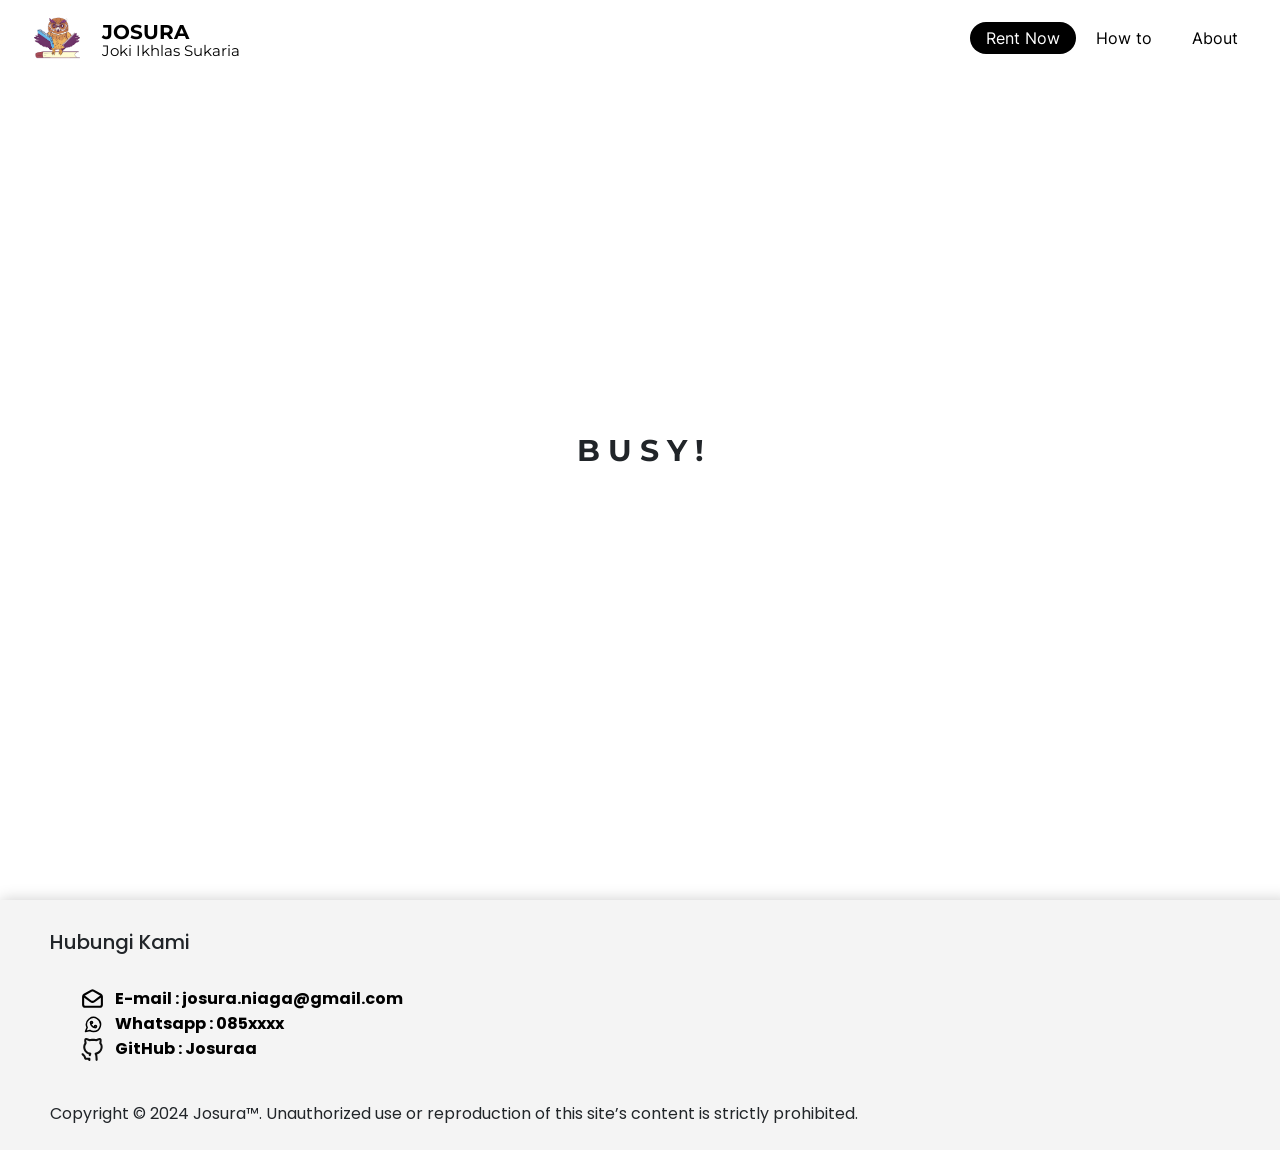
<file: About.html>
<!doctype html>
<html>
  <head>
    <meta charset="utf-8">
    <meta name="viewport" content="width=device-width, initial-scale=1">
    <title>JOSURA - Joki Ikhlas Sukaria</title>
    <link rel="icon" href="srce/img/icon.png">
    <link href="https://cdn.jsdelivr.net/npm/bootstrap@5.3.3/dist/css/bootstrap.min.css" rel="stylesheet" integrity="sha384-QWTKZyjpPEjISv5WaRU9OFeRpok6YctnYmDr5pNlyT2bRjXh0JMhjY6hW+ALEwIH" crossorigin="anonymous">
    <link rel="stylesheet" href="style.css">
    <link rel="preconnect" href="https://fonts.googleapis.com">
    <link rel="preconnect" href="https://fonts.gstatic.com" crossorigin>
    <link href="https://fonts.googleapis.com/css2?family=Poppins&display=swap" rel="stylesheet">
  </head>
  <body style="background-color: rgb(255, 255, 255);">
    <script src="https://cdn.jsdelivr.net/npm/bootstrap@5.3.3/dist/js/bootstrap.bundle.min.js" integrity="sha384-YvpcrYf0tY3lHB60NNkmXc5s9fDVZLESaAA55NDzOxhy9GkcIdslK1eN7N6jIeHz" crossorigin="anonymous"></script>

      <!-- NAVBAR ANJENG-->

      <nav class="navbar navbar-expand-md fixed-top py-2" style="background-color: #ffffff; font-family: 'Monstserrat';">
        <div class="container-fluid" style="font-family: inter;">
          <a class="navbar-brand d-flex align-items-center" href="https://josura.vercel.app/" >
            <img src="srce/img/icon.png" alt="JOSURA" style="margin-left: 20px; margin-right: 20px; height: 50px;">
              <div>
                <div class="titel-gede">JOSURA</div>
                <div class="titel-kecil">Joki Ikhlas Sukaria</div>
              </div>
          </a>
          <button class="navbar-toggler collapsed" type="button" data-bs-toggle="collapse" data-bs-target="#navbarSupportedContent"
          aria-controls="navbarSupportedContent" aria-expanded="false" aria-label="Toggle navigation">
            <span class="toggler-icon top-bar"></span>
            <span class="toggler-icon middle-bar"></span>
            <span class="toggler-icon bottom-bar"></span>
          </button>
          <div class="collapse navbar-collapse" id="navbarSupportedContent">
            <ul class="navbar-nav ms-auto" style="margin-right: 10px;">
              <li class="d-flex justify-content-start align-items-center gap-3 ">
                <a class="nav-RentNow text-decoration-none px-3 py-1 rounded-4" style="margin-top: 9px; margin-bottom: 9px;" href="https://wa.link/ln5qq6">Rent Now</a>
              </li>
              <li class="nav-HowTo d-flex justify-content-start align-items-center ">
                <a class="text-black text-decoration-none" style="margin-right: 20px; margin-left: 20px; background-color: transparent; margin-top: 8px; margin-bottom: 8px " href="HowTo.html">How to</a>
              </li>
              <li class="nav-About d-flex justify-content-start align-items-center ">
                <a class="text-black text-decoration-none" style="margin-right: 20px; margin-left: 20px; background-color: transparent; margin-top: 8px; margin-bottom: 8px " href="About.html">About</a>
              </li>
            </ul>
          </div>
        </div>
      </nav>
      <div class="backdrop"></div>

      <!-- HEADER 1 -->
       
        <div class="coba-rent">
            <b>B U S Y !</b>
        </div>

      <!-- HEADER 3 -->

      <section class="header3">
        <div class="bg-copyright">
          <div class="hubungi">
            <h5>Hubungi Kami</h5>
          </div>
          <div class="img-sosmed">
            <div class="email">
              <a href="mailto:josura.niaga@gmail.com" style="color: black; text-decoration: none;">
                <img src="srce/img/email.svg" alt=""><b>E-mail        : josura.niaga@gmail.com</b>
              </a>
            </div>
            <div class="wa">
              <a href="https://wa.me/0858xxxx" style="color: black; text-decoration: none;">
                <img src="srce/img/wa.svg" alt=""><b>Whatsapp   : 085xxxx</b>
              </a>
            </div>
            <div class="github">
              <a href="https://github.com/josuraa" style="color: black; text-decoration: none;">
                <img src="srce/img/github.svg" alt=""><b>GitHub : Josuraa</b>
              </a>  
            </div>
          </div>
          <div class="teks-copyright">
            Copyright © 2024 Josura™. Unauthorized use or reproduction of this site’s content is strictly prohibited.
          </div>
        </div>
      </section> 
  </body>
</html>
</file>
<file: style.css>
@font-face {
    font-family: 'Montserrat';
    src: url(font/Montserrat-VariableFont_wght.ttf);
}

@font-face {
    font-family: 'Inter';
    src: url(font/Inter-Regular.ttf);
}

.poppins-regular {
    font-family: "Poppins", sans-serif;
    font-weight: 400;
    font-style: normal;
}

.my-custom-font {
    font-family: "Poppins", sans-serif;
}

.swal2-popup {
    font-family: "Poppins", sans-serif;
}

.my-custom-font {
    font-family: 'Poppins', sans-serif !important;
}

.swal2-title {
    font-family: 'Poppins', sans-serif !important;
}

.swal2-content {
    font-family: 'Poppins', sans-serif !important;
}

.swal2-confirm {
    font-family: 'Poppins', sans-serif !important;
}

.swal2-deny {
    font-family: 'Poppins', sans-serif !important;
}

.navbar-toggler {
    border: 0 !important;
}

.navbar-toggler:focus,
.navbar-toggler:active,
.navbar-toggler-icon:focus {
    outline: none !important;
    box-shadow: none !important;
    border: 0 !important;
}

.toggler-icon {
    width: 20px;
    height: 3px;
    background-color: #777777;
    display: block;
    transition: all 0.2s;
}

.middle-bar {
    margin: 2px auto;
}

.navbar-toggler .top-bar {
    transform: rotate(45deg);
    transform-origin: 10% 10%;
}

.navbar-toggler .middle-bar {
    opacity: 0;
    filter: alpha(opacity=0);
}

.navbar-toggler .bottom-bar {
    transform: rotate(-45deg);
    transform-origin: 10% 90%;
}

.navbar-toggler.collapsed .top-bar {
    transform: rotate(0);
}

.navbar-toggler.collapsed .middle-bar {
    opacity: 1;
    filter: alpha(opacity=100);
}

.navbar-toggler.collapsed .bottom-bar {
    transform: rotate(0);
}

.navbar-toggler.collapsed .toggler-icon {
    background-color: #777777;
}

.titel-gede {
    font-family: 'Montserrat';
    font-weight: bolder;
    padding-bottom: 0;
    line-height: 0.8;
    margin-top: 10px;
}

.titel-kecil {
    font-family: 'Montserrat';
    font-weight: light;
    font-size: 15px;
}

.nav-item {
    padding-left: 10px;
    padding-right: 10px;
}

.nav-RentNow {
    background-color: black;
    color: white;
    transition: background-color .3s;
}

.nav-RentNow:hover {
    background-color: white;
    color: black;
}

.nav-HowTo {
    display: inline-block;
}

.navbar-toggler::after {
    content: "";
    position: fixed;
    top: 50px;
    /* Awal dari margin-top 50px */
    left: 0;
    width: 100%;
    height: calc(100%);
    /* Sesuaikan tinggi sesuai margin-top akhir */
    background: rgba(0, 0, 0, 0.5);
    backdrop-filter: blur(10px);
    opacity: 0;
    visibility: hidden;
    transition: top 0.3s, opacity 0.3s, visibility 0.3s;
    z-index: -1;
    /* Posisikan di belakang tombol */
}

.navbar-toggler:not(.collapsed)::after {
    top: 204px;
    /* Akhir dari margin-top 204px */
    opacity: 1;
    visibility: visible;
    z-index: 1000;
    animation: slideDown 0.35s forwards;
}

@keyframes slideDown {
    0% {
        top: 50px;
        opacity: 0;
    }

    100% {
        top: 204px;
        opacity: 1;
    }
}

.img-fluid {
    width: 700px;
}

.coba-rent {
    display: flex;
    align-items: center;
    justify-content: center;
    height: 100vh;
    font-family: Montserrat;
    font-size: 30px;
}

/*HEADER 1*/

.header1 {
    background: rgb(252, 239, 165);
    background: linear-gradient(0deg, #d9985c 0%, rgba(255, 255, 255, 1) 100%);
    width: 100%;
    height: 350px;
    border-radius: 40px;
    font-family: "Poppins", sans-serif;
    text-align: center;
    padding-bottom: 20px;
    position: relative;
}

.container-judul {
    display: flex;
    align-items: center;
    justify-content: center;
    font-size: 30px;
    margin-top: 110px;
    display: flex;
    flex-direction: column;
}

.container-kalimat {
    display: flex;
}


@media screen and (max-width: 414px) {
    .container-kalimat {
        margin-left: 60px;
        margin-right: 60px;
    }
}

@media screen and (min-width: 414px) {
    .container-kalimat {
        margin-left: 60px;
        margin-right: 60px;
    }
}

@media screen and (min-width: 768px) {
    .container-kalimat {
        margin-left: 30%;
        margin-right: 30%;
    }

}

.button {
    display: flex;
    flex-direction: column;
    align-items: center;
    gap: 10px;
    margin-top: 0px;
}

.btn-rentnow {
    z-index: 1;
    border: none;
    margin-top: 5%;
    padding-top: 5px;
    padding-bottom: 5px;
    padding-left: 20px;
    padding-right: 20px;
    background-color: black;
    color: white;
    border-radius: 30px;
    box-shadow: 0 5px 20px rgba(0, 0, 0, 0.6);
    transition: color .3s ease-in-out, background-color .2s ease-in-out, transform .1s;
}

.btn-rentnow:hover {
    background-color: rgb(255, 255, 255);
    color: rgb(0, 0, 0);
    transform: scale(1.1);
}

.btn-BacaKetentuan {
    z-index: 1;
    border: none;
    background-color: transparent;
    transition: color .2s;
    font-size: 16px;
    cursor: pointer;
}

.btn-BacaKetentuan:hover {
    color: white;
}

.swal2-popup {
    border-radius: 20px !important;
}


.swal2-confirm, .swal2-deny {
    border-radius: 20px !important;
}

.my-confirm-button {
    background-color: #4CAF50;
    color: white;
    border: none;
    padding: 10px 20px;
    border-radius: 5px;
    font-size: 14px;
}

.my-deny-button {
    background-color: #f44336;
    color: white;
    border: none;
    padding: 10px 20px;
    border-radius: 5px;
    font-size: 14px;
}

.my-confirm-button:hover {
    background-color: #45a049;
}

.my-deny-button:hover {
    background-color: #e57373;
}

h2#swal2-title {
    font-family: 'Montserrat';
}

div#swal2-html-container {
    font-family: 'Montserrat';
}

@media screen and (max-width: 414px) {
    div#swal2-html-container {
        font-family: 'Montserrat';
        font-size: 14px;
    }
}

.circles {
    position: absolute;
    top: 0;
    left: 0;
    width: 100%;
    height: 100%;
    overflow: hidden;
}

.circles li {
    position: absolute;
    display: block;
    list-style: none;
    width: 20px;
    height: 20px;
    background: rgba(255, 255, 255, 0.178);
    animation: animate 25s linear infinite;
    bottom: -150px;

}

.circles li:nth-child(1) {
    left: 25%;
    width: 80px;
    height: 80px;
    animation-delay: 0s;
}


.circles li:nth-child(2) {
    left: 10%;
    width: 20px;
    height: 20px;
    animation-delay: 2s;
    animation-duration: 12s;
}

.circles li:nth-child(3) {
    left: 70%;
    width: 20px;
    height: 20px;
    animation-delay: 4s;
}

.circles li:nth-child(4) {
    left: 40%;
    width: 60px;
    height: 60px;
    animation-delay: 0s;
    animation-duration: 18s;
}

.circles li:nth-child(5) {
    left: 65%;
    width: 20px;
    height: 20px;
    animation-delay: 0s;
}

.circles li:nth-child(6) {
    left: 75%;
    width: 110px;
    height: 110px;
    animation-delay: 3s;
}

.circles li:nth-child(7) {
    left: 35%;
    width: 150px;
    height: 150px;
    animation-delay: 7s;
}

.circles li:nth-child(8) {
    left: 50%;
    width: 25px;
    height: 25px;
    animation-delay: 15s;
    animation-duration: 45s;
}

.circles li:nth-child(9) {
    left: 20%;
    width: 15px;
    height: 15px;
    animation-delay: 2s;
    animation-duration: 35s;
}

.circles li:nth-child(10) {
    left: 85%;
    width: 150px;
    height: 150px;
    animation-delay: 0s;
    animation-duration: 11s;
}

@keyframes animate {

    0% {
        transform: translateY(0) rotate(0deg);
        opacity: 1;
        border-radius: 0;
    }

    100% {
        transform: translateY(-1000px) rotate(720deg);
        opacity: 0;
        border-radius: 50%;
    }

}

/* ---------- HEADER 2 ---------- */

.header2 {
    font-family: 'Montserrat';
    display: flex;
    margin-top: 80px;
    margin-bottom: 60px;
    margin-left: 50px;
    margin-right: 50px;
}

.header2>div {
    flex: 1;
}

.gambar1 {
    width: 50px;
    margin-bottom: 35px;
}

.gambar2 {
    width: 50px;
    margin-bottom: 35px;
}

.gambar3 {
    width: 50px;
    margin-bottom: 35px;
}

.kotak1,
.kotak2,
.kotak3 {
    display: flex;
    justify-content: center;
    padding: 20px;
    flex: 1;
    flex-direction: column;
}

@media screen and (max-width: 615px) {
    .header2 {
        flex-direction: column;
        margin-top: 40px;
        margin-bottom: 20px;
        margin-left: 40px;
        margin-right: 40px;
    }

    .gambar1 {
        margin-bottom: 50px;
    }
}

/* ---------- HEADER 3 ---------- */

.header3 {
    font-family: 'Poppins';
    box-shadow: 5px 5px 15px 5px rgba(0, 0, 0, 0.2)
}

.bg-copyright {
    background-color: #f4f4f4;
    width: auto;
    height: 250px;
}

.hubungi {
    padding-left: 50px;
    padding-top: 30px;
}

.img-sosmed {
    padding-left: 80px;
    padding-top: 25px;
    color: black;
}

.email img,
.wa img,
.channel img,
.github img {
    width: 35px;
    padding-right: 10px;
}

.teks-copyright {
    padding-left: 50px;
    padding-top: 40px;
}

@media screen and (max-width: 615px) {
    .hubungi {
        display: flex;
        align-items: center;
        justify-content: center;
        padding-left: 0px;
        padding-top: 30px;
    }

    .bg-copyright {
        background-color: #f4f4f4;
        width: auto;
        height: 290px;
    }

    .img-sosmed {
        display: flex;
        flex-direction: column;
        justify-content: center;
        align-items: center;
        padding-top: 25px;
        color: black;
        padding-left: 0px;
    }

    .email img,
    .wa img,
    .github img,
    .channel img {
        width: 35px;
        padding-right: 10px;
    }

    .teks-copyright {
        display: flex;
        align-items: center;
        justify-content: center;
        text-align: center;
        padding-left: 40px;
        padding-right: 40px;
        padding-top: 40px;
    }
}
</file>
